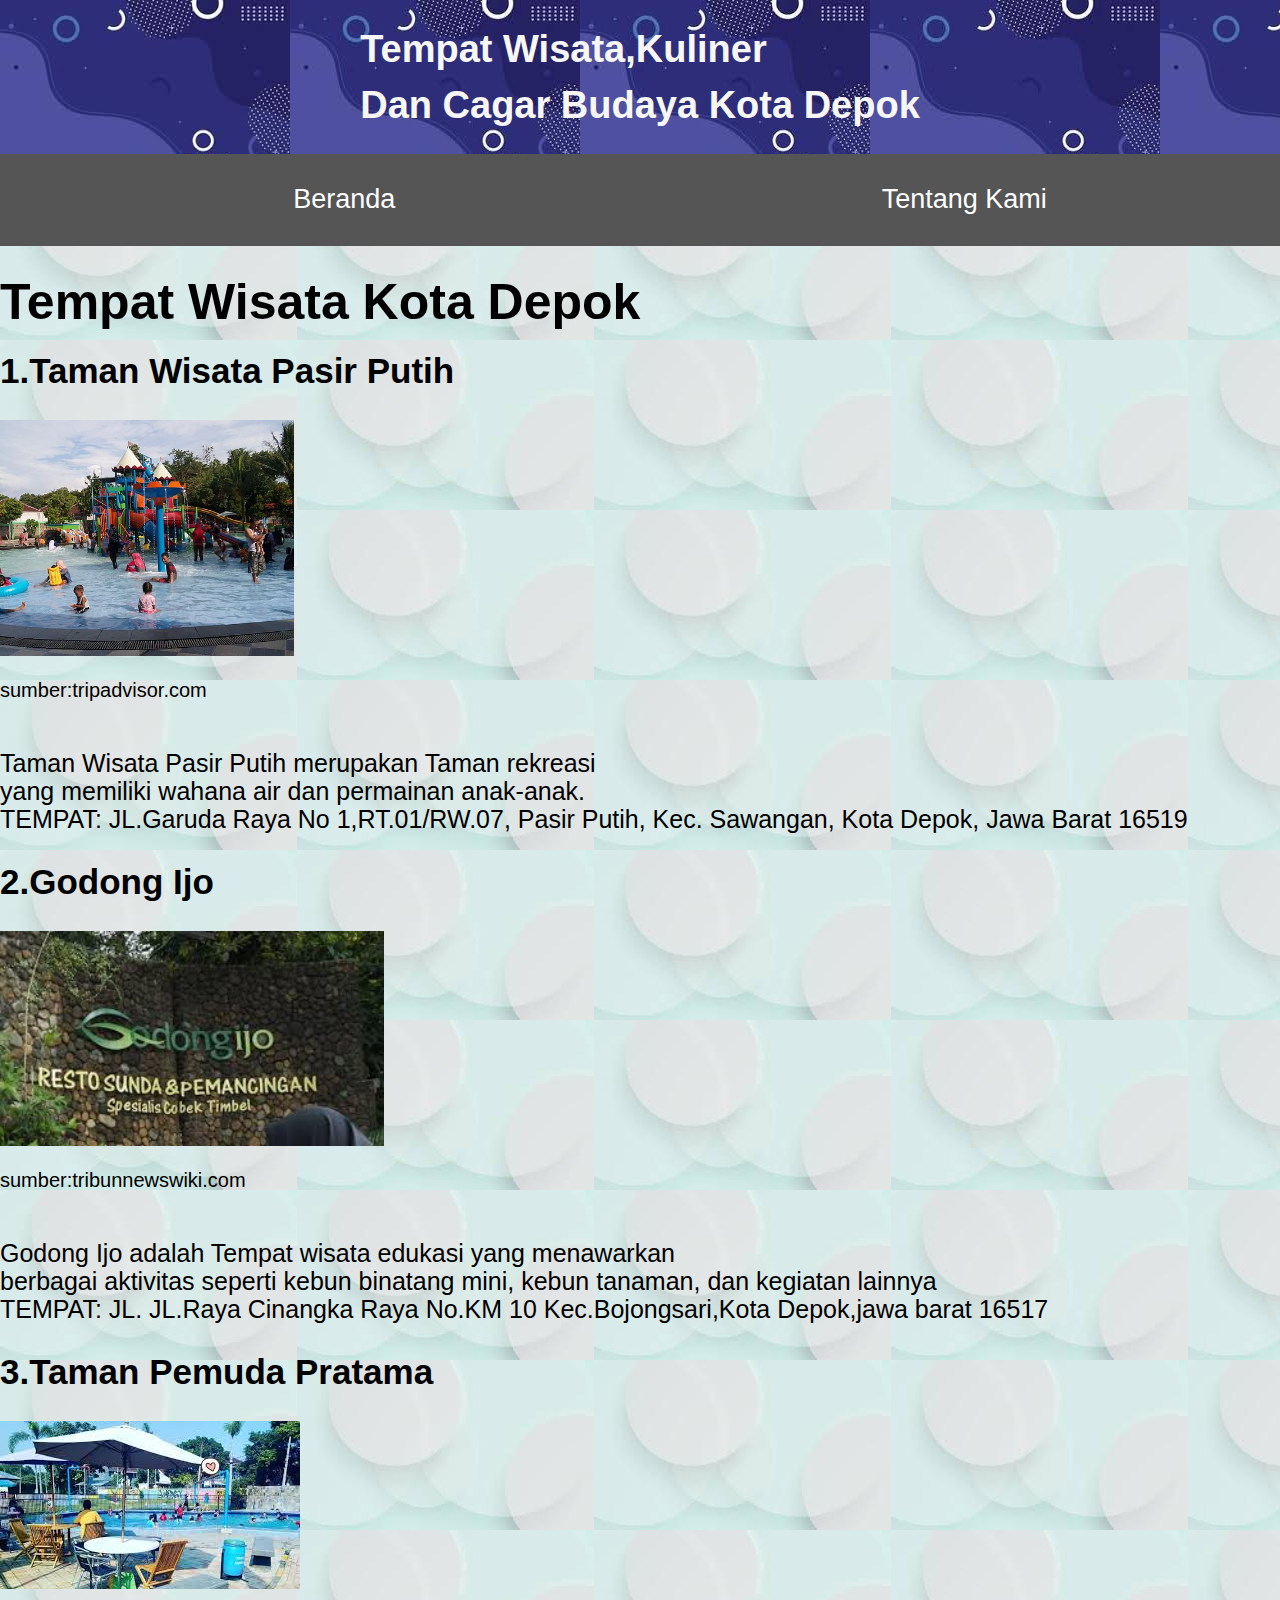
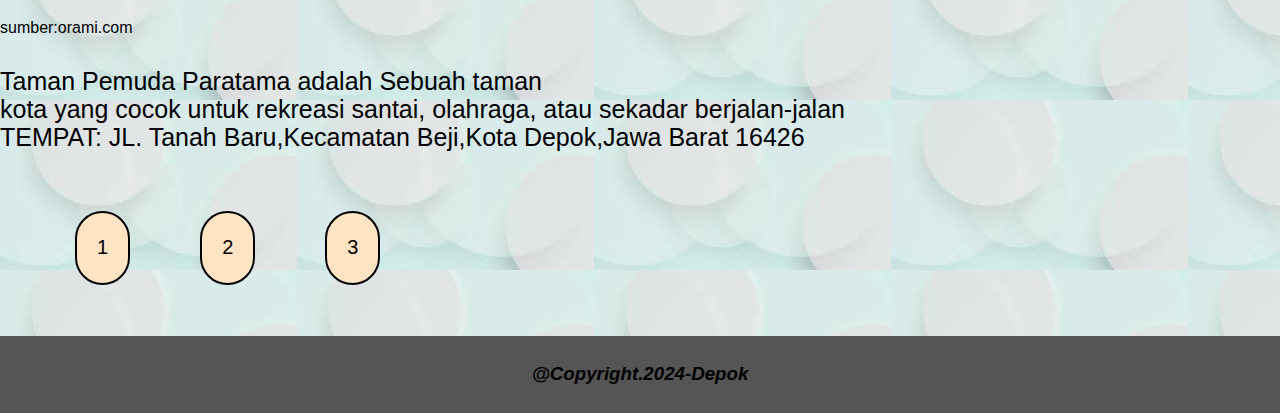
<file: index.html>
<!DOCTYPE html>
<html>
<head>
    <meta charset='utf-8'>
    <meta http-equiv='X-UA-Compatible' content='IE=edge'>
    <title>Wisata Dan Kuliner Kota Depok</title>
    <meta name='viewport' content='width=device-width, initial-scale=1'>
    <link rel='stylesheet' type='text/css' media='screen' href='main.css'>
</head>
<body>
    <h1 class="judul-navbar"> Tempat Wisata,Kuliner<br><br>Dan Cagar Budaya Kota Depok</h1>
    <!-- Navigation Bar -->
   <div class="container-navbar">
    <ul class="ul-navbar">
        <li class="li-navbar">
            <a class="a-navbar"href="#">Beranda</a>
        </li>
        <li class="li-navbar">
            <a  class="a-navbar"href="tentangkami.html">Tentang Kami</a>
        </li>
    </ul>
   </div>
    <!--NAVIGATION BAR END  -->

    <!-- CONTENT -->
    <div class="container-content">
        <h2 class="h2-content">Tempat Wisata Kota Depok</h2>
        <!-- Taman Wisata Pasir Putih -->
        <h3 class="judul">1.Taman Wisata Pasir Putih</h3>
            <a class="a-content">
                <img src="Asset/TempatWisata/taman-wisata-pasir-putih.jpg" width=23%; height=23%;/>
                    <p >sumber:tripadvisor.com</p>
            </a>
        <p class="isi">Taman Wisata Pasir Putih merupakan Taman rekreasi 
        <br>yang memiliki wahana air dan permainan anak-anak.
        <br>TEMPAT: JL.Garuda Raya No 1,RT.01/RW.07, Pasir Putih,
        Kec. Sawangan, Kota Depok, Jawa Barat 16519 
        </p>
        <!-- Taman Wisata Pasir Putih end -->

        <!-- Godong iJo -->
        <h3 class="judul">2.Godong Ijo</h3>
            <a class="a-content"> 
                <img src="Asset/TempatWisata/godong-ijo.jpg"width=30% height=30%/>
                    <p >sumber:tribunnewswiki.com</p>
            </a>
        <p class="isi">Godong Ijo adalah Tempat wisata edukasi
        yang menawarkan <br> berbagai aktivitas seperti kebun binatang mini,
        kebun tanaman, dan kegiatan lainnya
        <br>TEMPAT: JL. JL.Raya Cinangka Raya No.KM 10 Kec.Bojongsari,Kota
        Depok,jawa barat 16517 
        </p>
        <!-- Godong Ijo end -->

        <!-- Taman Pemuda Pratama -->
        <h3 class="judul">3.Taman Pemuda Pratama </h3>
            <a>
                <img src="Asset/TempatWisata/Taman Pemuda.jpg"/>
                    <p>sumber:orami.com</p>
            </a>
        <p class="isi">Taman Pemuda Paratama 
        adalah Sebuah taman <br> kota yang cocok
        untuk rekreasi santai, olahraga, atau 
        sekadar berjalan-jalan 
        <br>TEMPAT: JL. Tanah Baru,Kecamatan Beji,Kota Depok,Jawa Barat
        16426
        </p>
        <!-- Taman Pemuda Pratama  end -->

        <!-- Ganti Slide -->
        <ul class="ul-newslide">
            <li class="li-newslide">
                <a class="a-newslide" href="#">1</a>
            </li>
            <li class="li-newslide">
                <a class="a-newslide" href="kuliner.html">2</a>
            </li>
            <li class="li-newslide">
                <a class="a-newslide" href="cagarbudaya.html">3</a>
            </li>
        </ul>
         <!-- Ganti Slide End -->

         <!-- Footer -->
         <div class="footer">
            <h3 class="h3-footer">@Copyright.2024-Depok</h3>
         </div>
         <!-- footer end -->
    </div>
</body>
</html>
</file>
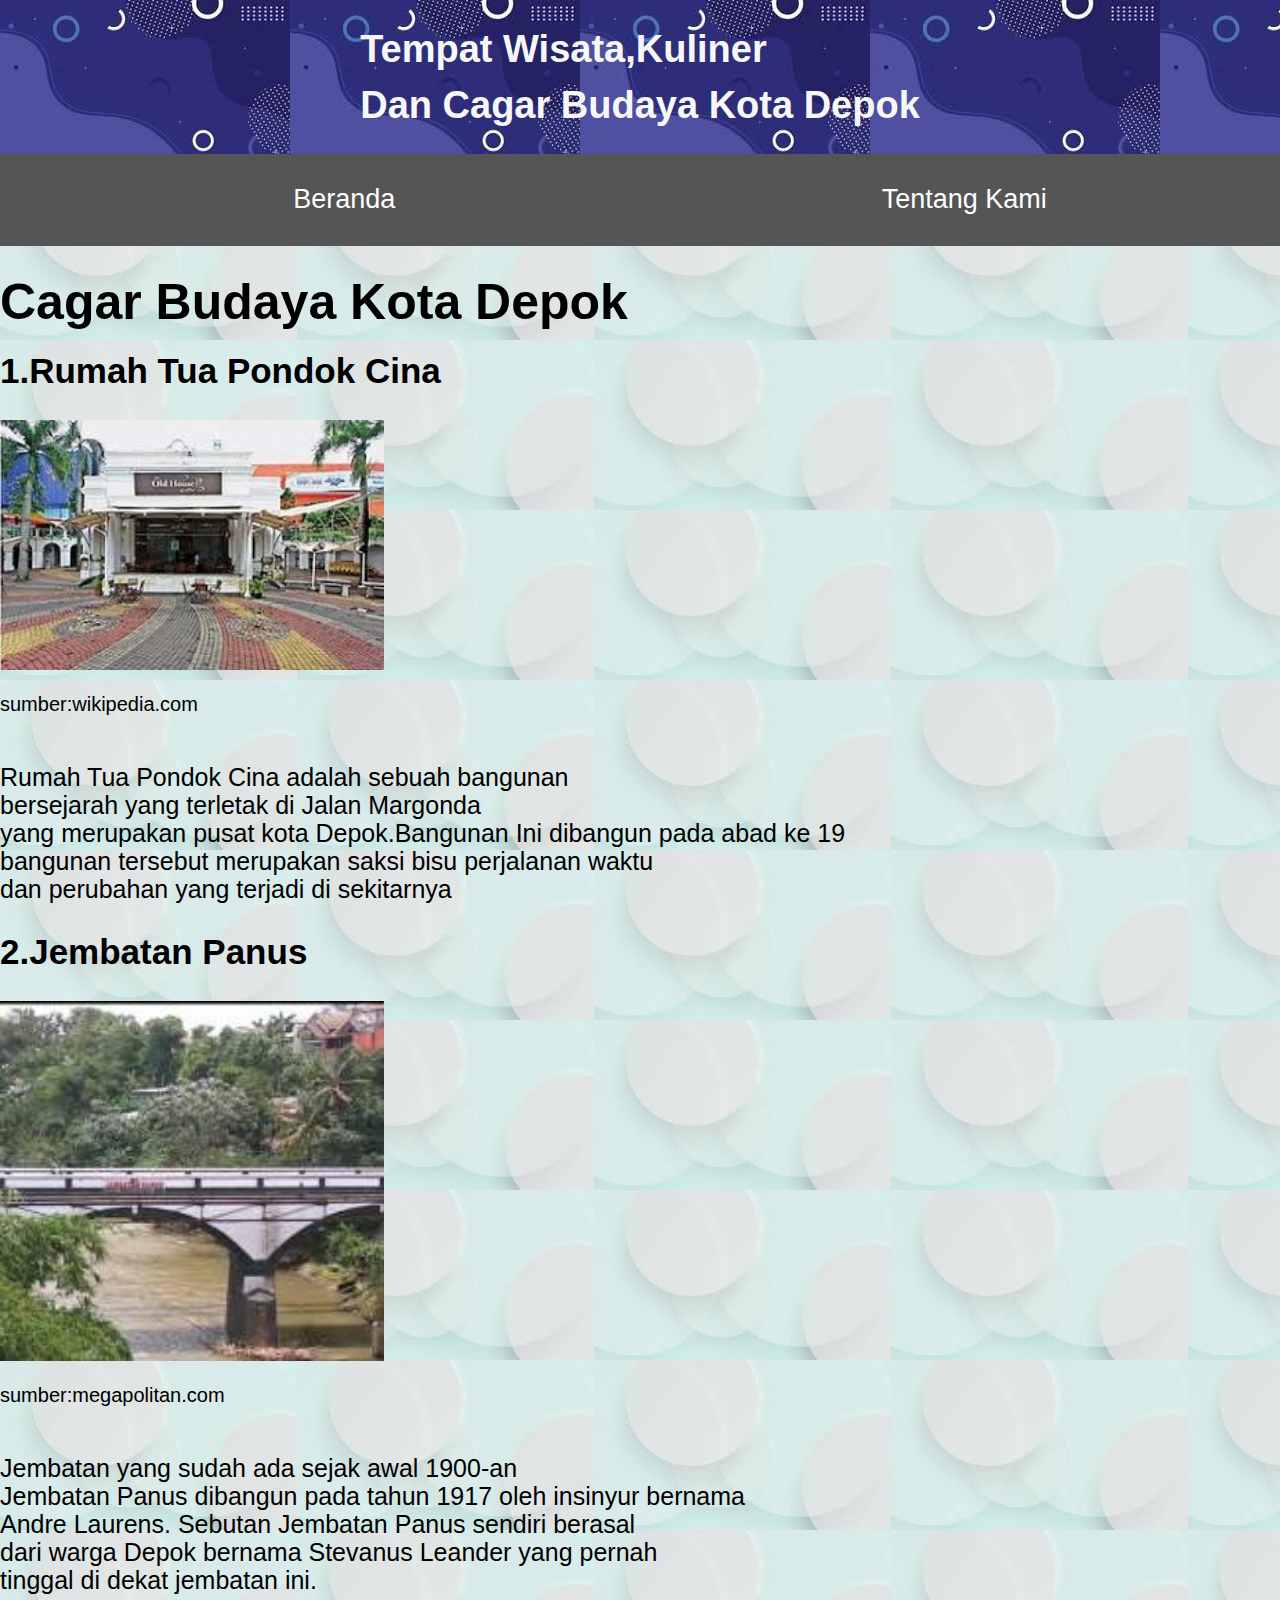
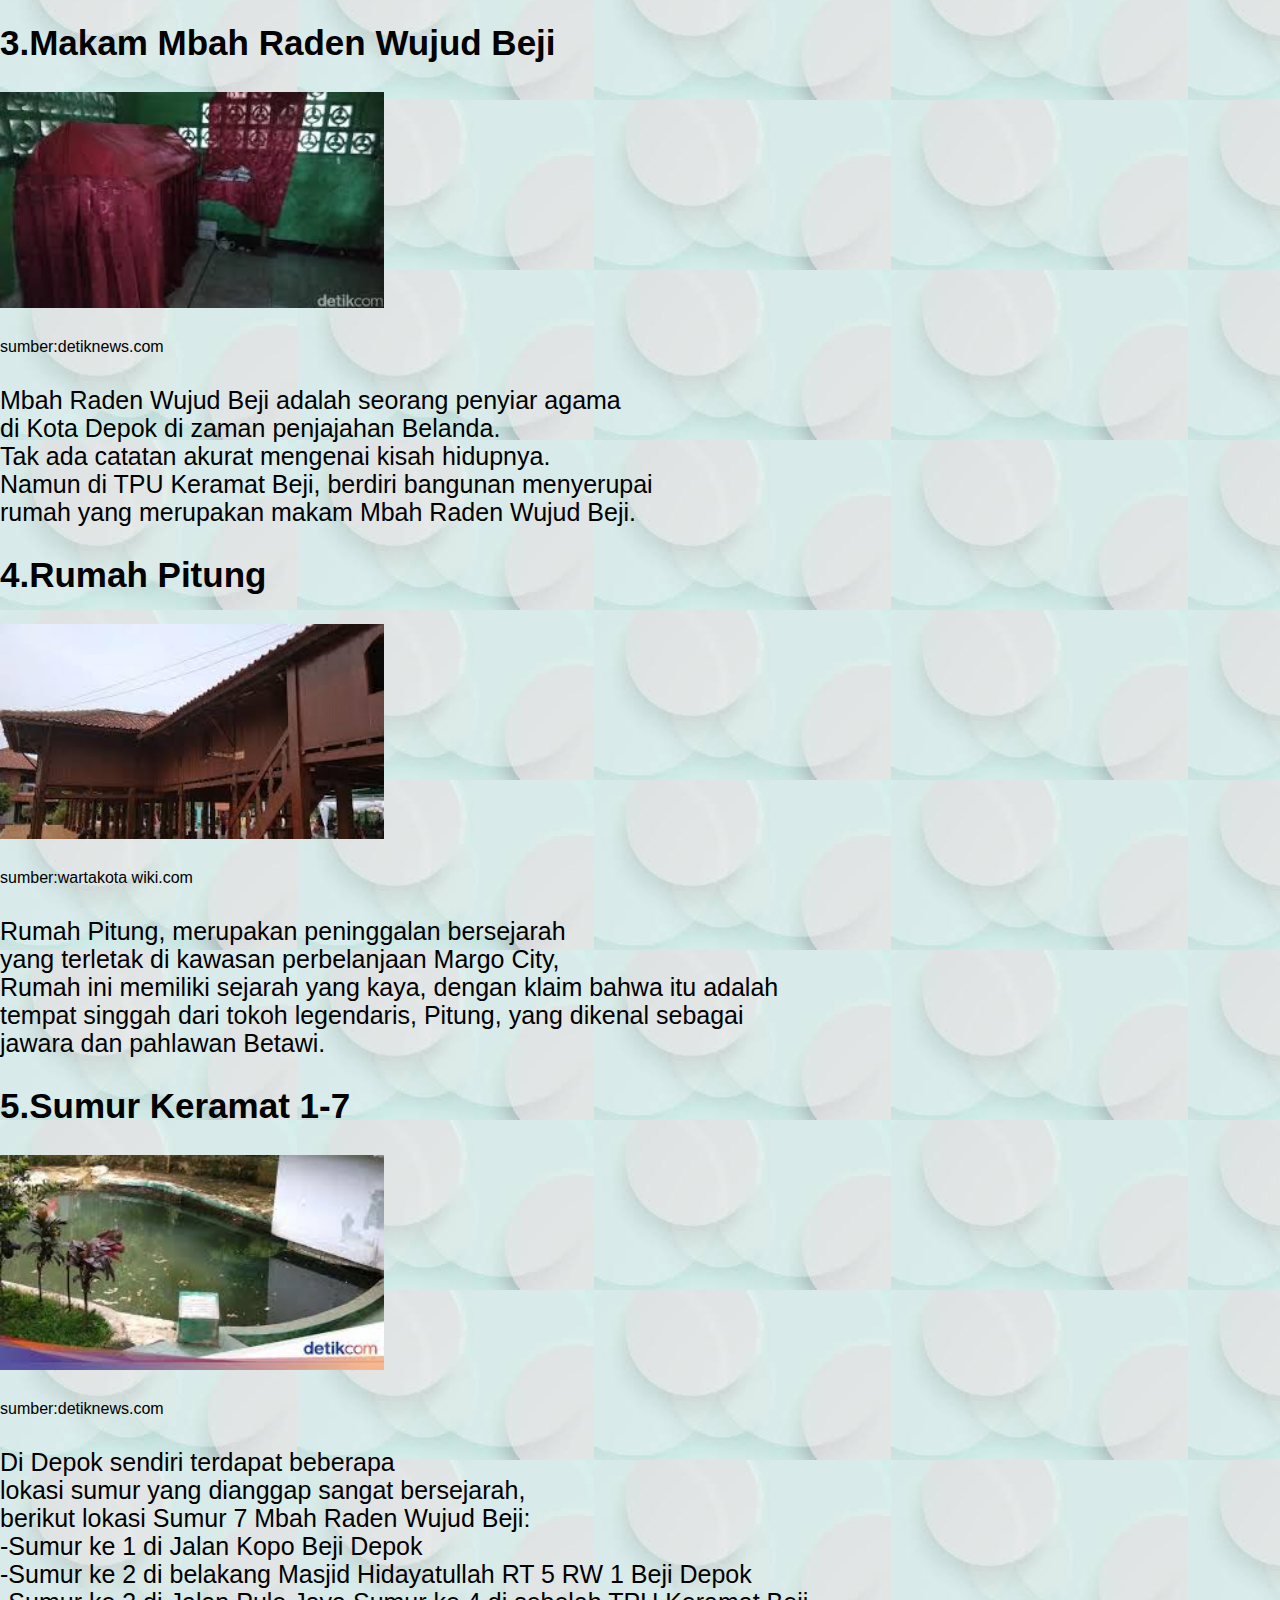
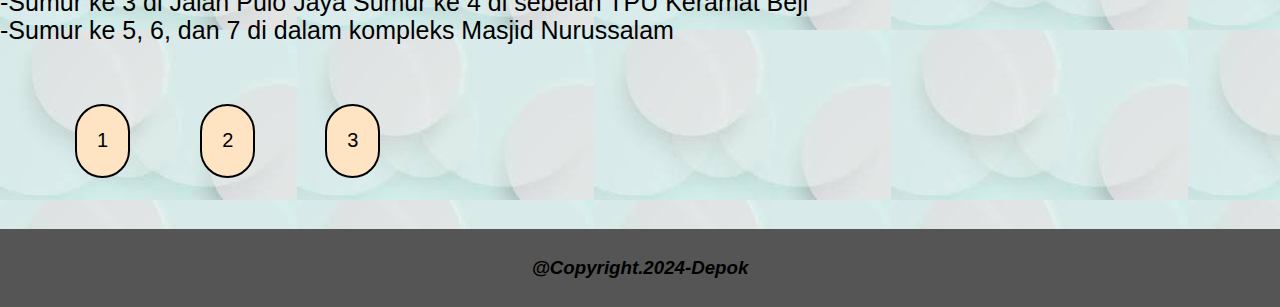
<file: cagarbudaya.html>
<!DOCTYPE html>
<html>
<head>
    <meta charset='utf-8'>
    <meta http-equiv='X-UA-Compatible' content='IE=edge'>
    <title>Wisata Dan Kuliner Kota Depok</title>
    <meta name='viewport' content='width=device-width, initial-scale=1'>
    <link rel='stylesheet' type='text/css' media='screen' href='main.css'>
</head>
<body>
    <h1 class="judul-navbar"> Tempat Wisata,Kuliner<br><br>Dan Cagar Budaya Kota Depok</h1>
    <!-- Navigation Bar -->
   <div class="container-navbar">
    <ul class="ul-navbar">
        <li class="li-navbar">
            <a class="a-navbar"href="index.html">Beranda</a>
        </li>
        <li class="li-navbar">
            <a  class="a-navbar"href="tentangkami.html">Tentang Kami</a>
        </li>
    </ul>
   </div>
    <!--NAVIGATION BAR END  -->

    <!-- CONTENT -->
    <div class="container-content">
        <h2 class="h2-content">Cagar Budaya Kota Depok</h2>
        <!-- Rumah Tua Pondok Cina -->
        <h3 class="judul">1.Rumah Tua Pondok Cina</h3>
            <a class="a-content">
                <img src="Asset/cagarbudaya/rumah tua pondok cina.jpg" width=30%; height=30%;/>
                    <p >sumber:wikipedia.com</p>
            </a>
        <p class="isi"> Rumah Tua Pondok Cina adalah sebuah bangunan
            <br> bersejarah yang terletak di Jalan Margonda <br>
            yang merupakan pusat kota Depok.Bangunan Ini dibangun pada abad ke 19<br>
            bangunan tersebut merupakan saksi bisu perjalanan waktu<br>dan perubahan
            yang terjadi di sekitarnya
        </p>
        <!-- Rumah Tua Pondok Cina end -->

        <!-- Jembatan Panus  -->
        <h3 class="judul">2.Jembatan Panus</h3>
            <a class="a-content"> 
                <img src="Asset/cagarbudaya/jembatanpanus.jpg"width=30% height=30%/>
                    <p >sumber:megapolitan.com</p>
            </a>
        <p class="isi">Jembatan yang sudah ada sejak awal 1900-an<br>
            Jembatan Panus dibangun pada tahun 1917 oleh insinyur bernama <br>
            Andre Laurens. Sebutan Jembatan Panus sendiri berasal 
            <br>dari warga Depok bernama Stevanus Leander yang pernah
            <br> tinggal di dekat jembatan ini.
        </p>
        <!-- Jembatan Panus end -->

        <!--  Makam Mbah Raden Wujud Beji -->
        <h3 class="judul">3.Makam Mbah Raden Wujud Beji </h3>
            <a>
                <img src="Asset/cagarbudaya/makammbahraden.jpg"width=30% height=30%/>
                    <p>sumber:detiknews.com</p>
            </a>
        <p class="isi">Mbah Raden Wujud Beji adalah seorang penyiar agama <br>
        di Kota Depok di zaman penjajahan Belanda. <br>
        Tak ada catatan akurat mengenai kisah hidupnya.<br>
        Namun di TPU Keramat Beji, berdiri bangunan menyerupai<br>
        rumah yang merupakan makam Mbah Raden Wujud Beji.
        </p>
        <!-- Makam Mbah Raden Wujud Beji end -->

        <!-- Rumah Pitung -->
        <h3 class="judul">4.Rumah Pitung</h3>
            <a>
                <img src="Asset/cagarbudaya/rumahpitung.jpg"width=30% height=30%/>
                     <p>sumber:wartakota wiki.com</p>
            </a>
        <p class="isi">Rumah Pitung, merupakan  peninggalan bersejarah<br>
        yang terletak di kawasan perbelanjaan Margo City,<br>
        Rumah ini memiliki sejarah yang kaya, dengan klaim bahwa itu adalah<br>
        tempat singgah dari tokoh legendaris, Pitung, yang dikenal sebagai<br>
        jawara dan pahlawan Betawi.
        </p>
        <!-- Rumah Pitung end -->

        <!--Sumur Keramat 1-7  -->
        <h3 class="judul">5.Sumur Keramat 1-7</h3>
            <a>
                <img src="Asset/cagarbudaya/sumur1-7.jpg"width=30% height=30%/>
                    <p>sumber:detiknews.com</p>
                </a>
        <p class="isi">Di Depok sendiri terdapat beberapa 
        <br>lokasi sumur yang dianggap sangat bersejarah, <br>
        berikut lokasi Sumur 7 Mbah Raden Wujud Beji:
        <br>-Sumur ke 1 di Jalan Kopo Beji Depok
        <br>-Sumur ke 2 di belakang Masjid Hidayatullah RT 5 RW 1 Beji Depok
        <br>-Sumur ke 3 di Jalan Pulo Jaya Sumur ke 4 di sebelah TPU Keramat Beji 
        <br>-Sumur ke 5, 6, dan 7 di dalam kompleks Masjid Nurussalam
        </p>
        <!-- Sumur Keramat 1-7  end -->

        <!-- Ganti Slide -->
        <ul class="ul-newslide">
            <li class="li-newslide">
                <a class="a-newslide" href="index.html">1</a>
            </li>
            <li class="li-newslide">
                <a class="a-newslide" href="kuliner.html">2</a>
            </li>
            <li class="li-newslide">
                <a class="a-newslide" href="#">3</a>
            </li>
        </ul>
        <!-- Ganti Slide End -->

        <!-- Footer -->
        <div class="footer">
            <h3 class="h3-footer">@Copyright.2024-Depok</h3>
         </div>
         <!-- footer end -->
    </div>
</body>
</html>
</file>
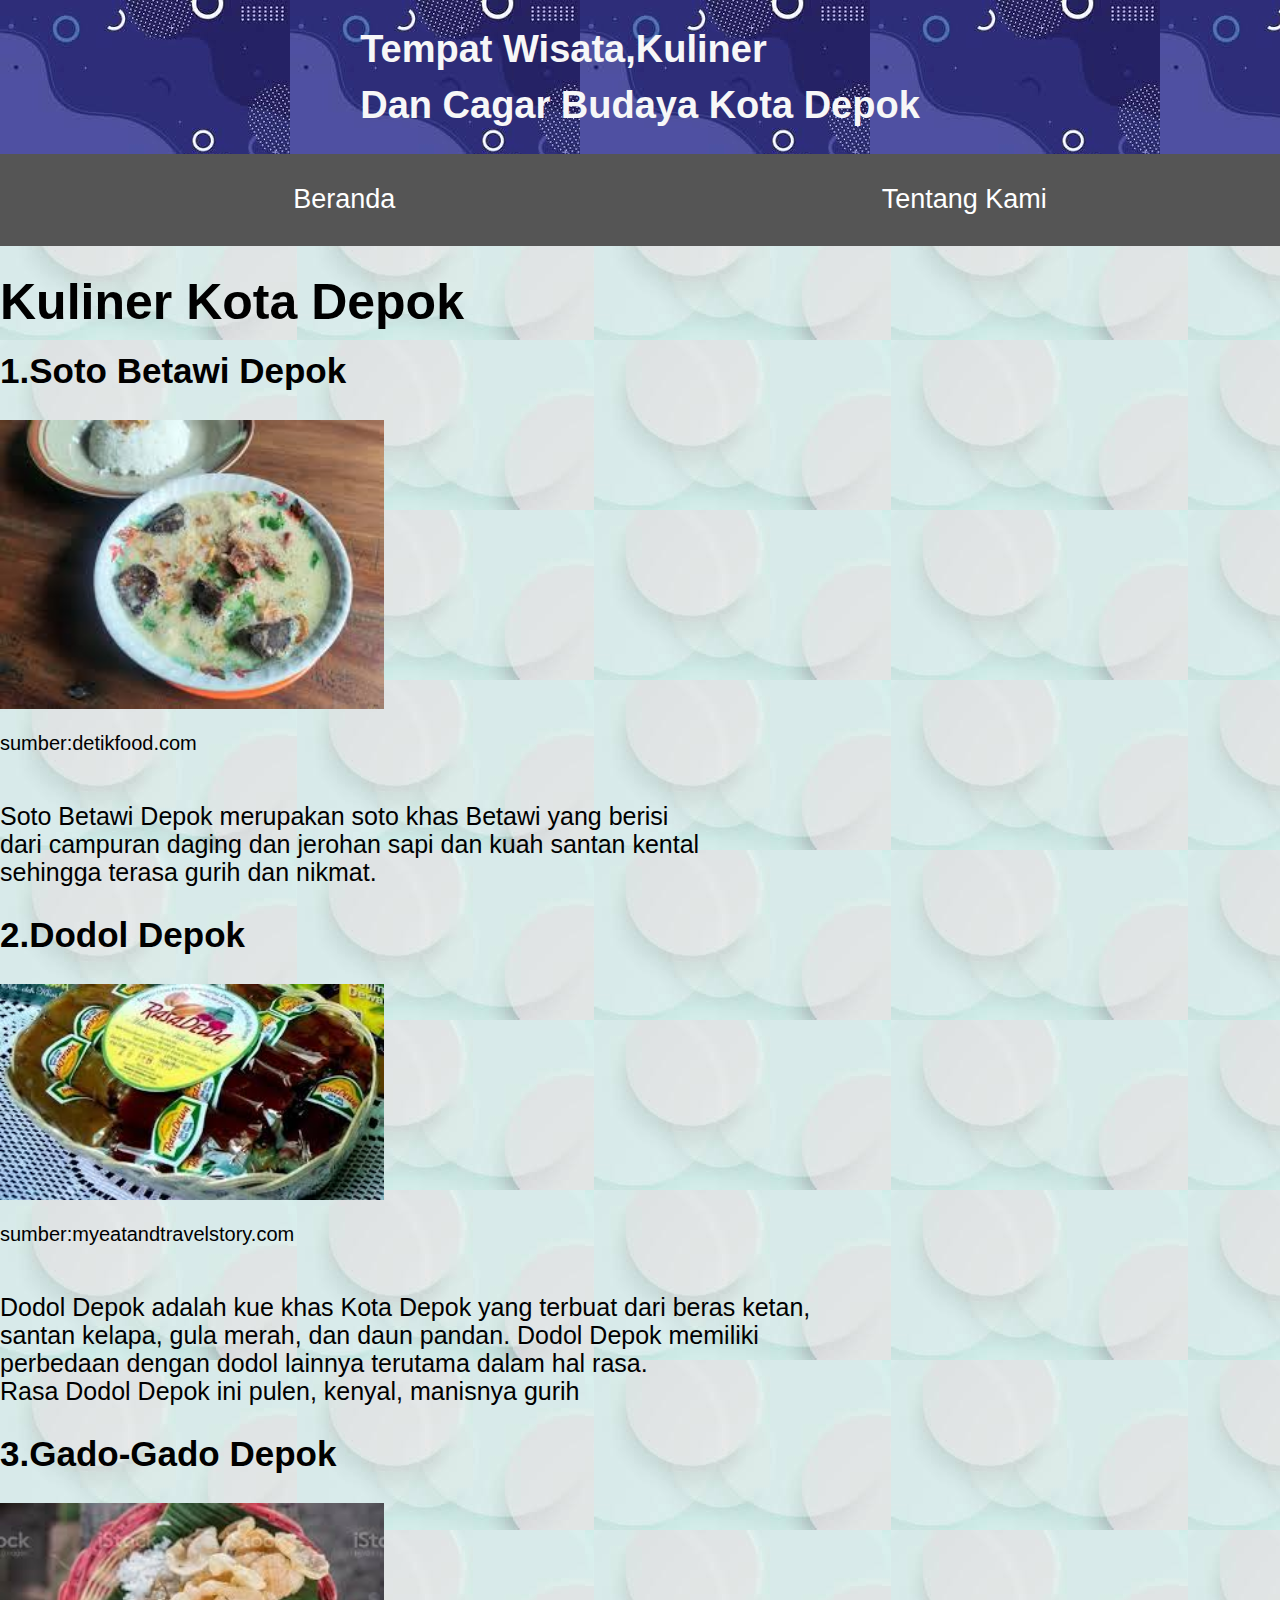
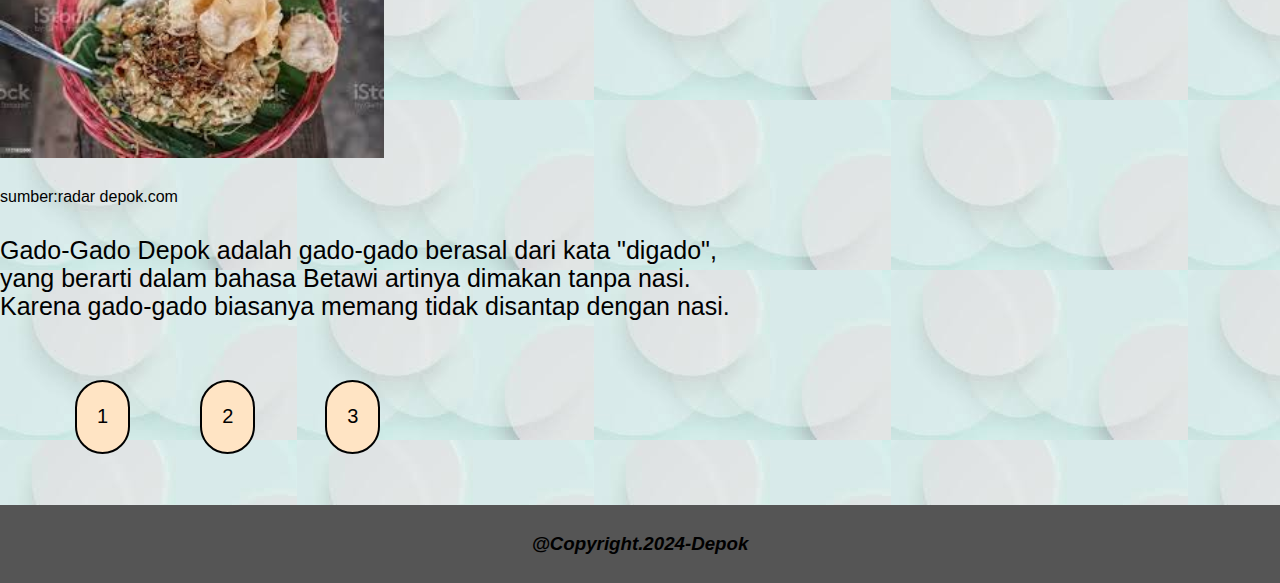
<file: kuliner.html>
<!DOCTYPE html>
<html>
<head>
    <meta charset='utf-8'>
    <meta http-equiv='X-UA-Compatible' content='IE=edge'>
    <title>Wisata Dan Kuliner Kota Depok</title>
    <meta name='viewport' content='width=device-width, initial-scale=1'>
    <link rel='stylesheet' type='text/css' media='screen' href='main.css'>
</head>
<body>
    <h1 class="judul-navbar"> Tempat Wisata,Kuliner<br><br>Dan Cagar Budaya Kota Depok</h1>
    <!-- Navigation Bar -->
   <div class="container-navbar">
    <ul class="ul-navbar">
        <li class="li-navbar">
            <a class="a-navbar"href="index.html">Beranda</a>
        </li>
        <li class="li-navbar">
            <a  class="a-navbar"href="tentangkami.html">Tentang Kami</a>
        </li>
    </ul>
   </div>
    <!--NAVIGATION BAR END  -->

    <!-- CONTENT -->
    <div class="container-content">
        <h2 class="h2-content">Kuliner Kota Depok</h2>
        <!-- Soto Betawi Depok -->
        <h3 class="judul">1.Soto Betawi Depok</h3>
            <a class="a-content">
                <img src="Asset/Kuliner/sotodepok.jpg" width=30%; height=30%;/>
                    <p >sumber:detikfood.com</p>
            </a>
        <p class="isi">Soto Betawi Depok merupakan 
        soto khas Betawi yang berisi <br> dari 
        campuran daging dan jerohan sapi dan kuah 
        santan kental <br>sehingga terasa gurih dan nikmat.
        </p>
        <!-- Soto Betawi Depok end -->

        <!-- Dodol Depok -->
        <h3 class="judul">2.Dodol Depok</h3>
            <a class="a-content"> 
                <img src="Asset/Kuliner/dodol.jpg"width=30% height=30%/>
                    <p >sumber:myeatandtravelstory.com</p>
            </a>
        <p class="isi">Dodol Depok adalah  kue khas
        Kota Depok yang terbuat dari beras ketan,
        <br>santan kelapa, gula merah, dan daun pandan. 
        Dodol Depok memiliki <br> perbedaan dengan dodol 
        lainnya terutama dalam hal rasa. 
        <br>Rasa Dodol Depok ini pulen, kenyal, manisnya gurih
        </p>
        <!-- Dodol Depok end -->

        <!-- Gado-Gado Depok -->
        <h3 class="judul">3.Gado-Gado Depok</h3>
            <a>
                <img src="Asset/Kuliner/gadogado.jpg"width=30% height=30%/>
                    <p>sumber:radar depok.com</p>
            </a>
        <p class="isi">Gado-Gado Depok 
        adalah gado-gado berasal dari kata
        "digado",<br> yang berarti dalam bahasa 
        Betawi artinya dimakan tanpa nasi.<br>Karena
        gado-gado biasanya memang tidak disantap dengan nasi.
        </p>
        <!-- Gado-Gado Depok end -->

        <!-- Ganti Slide -->
        <ul class="ul-newslide">
            <li class="li-newslide">
                <a class="a-newslide" href="index.html">1</a>
            </li>
            <li class="li-newslide">
                <a class="a-newslide" href="#">2</a>
            </li>
            <li class="li-newslide">
                <a class="a-newslide" href="cagarbudaya.html">3</a>
            </li>
        </ul>
        <!-- Ganti Slide End -->

        <!-- Footer -->
        <div class="footer">
            <h3 class="h3-footer">@Copyright.2024-Depok</h3>
         </div>
         <!-- footer end -->
    </div>
</body>
</html>
</file>
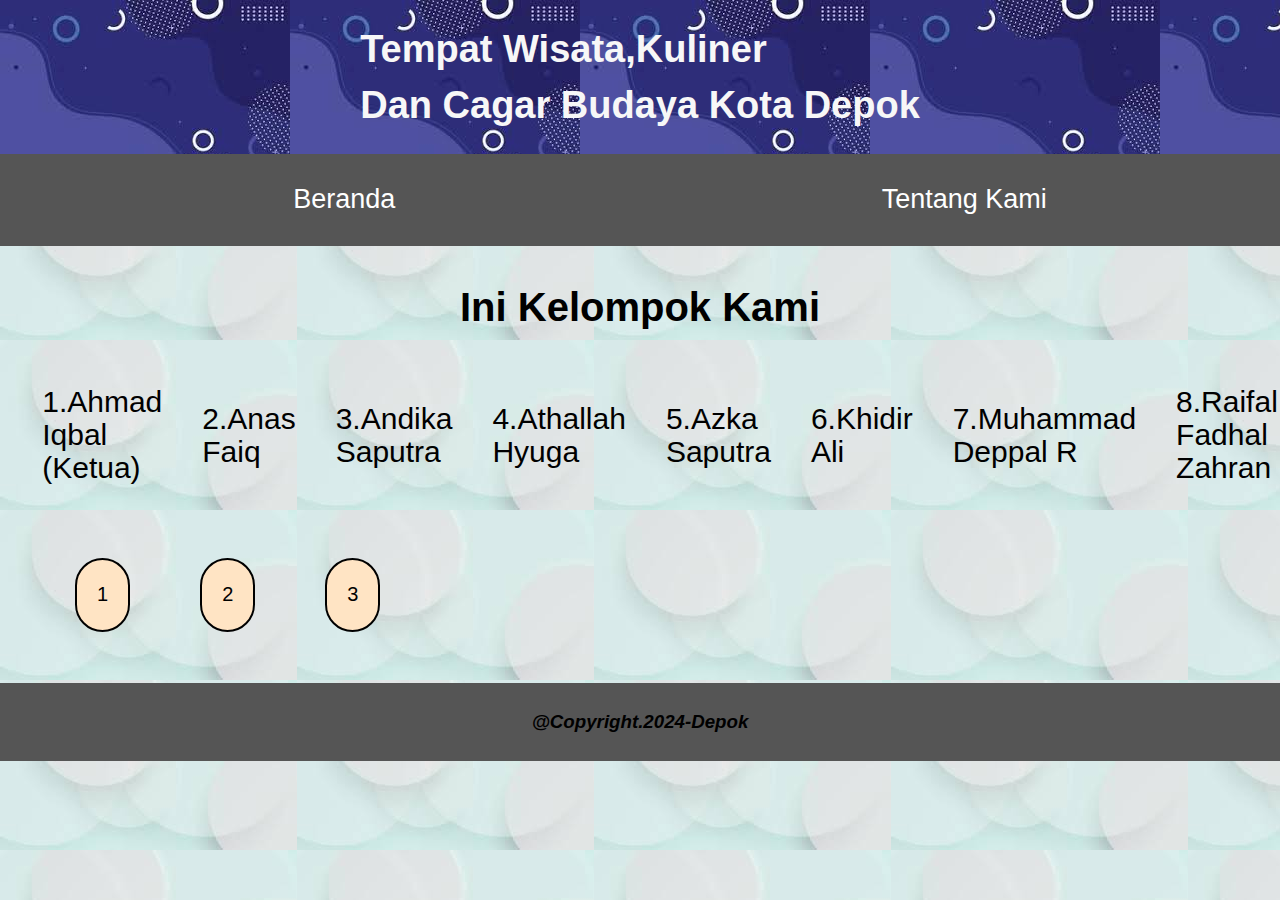
<file: tentangkami.html>
<!DOCTYPE html>
<html>
<head>
    <meta charset='utf-8'>
    <meta http-equiv='X-UA-Compatible' content='IE=edge'>
    <title>Wisata Dan Kuliner Kota Depok</title>
    <meta name='viewport' content='width=device-width, initial-scale=1'>
    <link rel='stylesheet' type='text/css' media='screen' href='style.css'>
</head>
<body>
    <h1 class="judul-navbar"> Tempat Wisata,Kuliner<br><br>Dan Cagar Budaya Kota Depok</h1>
    <!-- Navigation Bar -->
   <div class="container-navbar">
    <ul class="ul-navbar">
        <li class="li-navbar">
            <a class="a-navbar"href="index.html">Beranda</a>
        </li>
        <li class="li-navbar">
            <a  class="a-navbar"href="#">Tentang Kami</a>
        </li>
    </ul>
   </div>
    <!--NAVIGATION BAR END  -->

    <!-- CONTENT -->
    <div class="container-content">
        <h2 class="h2-content">Ini Kelompok Kami</h2>
            <ul class="ul-content"> 
                <li class="li-content">
                    <a class="a-content">1.Ahmad Iqbal (Ketua) </a>
                </li>
                    <li class="li-content">
                        <a class="a-content"> 2.Anas Faiq</a>
                    </li>
                        <li class="li-content">
                            <a class="a-content"> 3.Andika Saputra</a>
                        </li>
                            <li class="li-content">
                                <a class="a-content"> 4.Athallah Hyuga</a>
                            </li>
                                <li class="li-content">
                                    <a class="a-content"> 5.Azka Saputra</a>
                                </li>
                                    <li class="li-content">
                                        <a class="a-content">  6.Khidir Ali</a>
                                    </li>
                                        <li class="li-content">
                                            <a class="a-content"> 7.Muhammad Deppal R</a>
                                        </li>
                                            <li class="li-content">
                                                <a class="a-content"> 8.Raifal Fadhal Zahran</a>
                                            </li>
            </ul>
        <!-- Content End -->
            
        <!-- Ganti Slide -->
        <ul class="ul-newslide">
            <li class="li-newslide">
                <a class="a-newslide" href="#">1</a>
            </li>
            <li class="li-newslide">
                <a class="a-newslide" href="kuliner.html">2</a>
            </li>
            <li class="li-newslide">
                <a class="a-newslide" href="cagarbudaya.html">3</a>
            </li>
        </ul>
         <!-- Ganti Slide End -->

         <!-- Footer -->
         <div class="footer">
            <h3 class="h3-footer">@Copyright.2024-Depok</h3>
         </div>
         <!-- footer end -->
    </div>
</body>
</html>
</file>
<file: main.css>
html{
    margin:auto;
    padding:auto;
}

body{
    background-color: b;
    margin:auto;
    font:16px/28px arial, sans-serif ;
    background-image: url(Asset/Background\ dll/bakground.jpg);
    
}
.judul-navbar{
    font-size: 38px;
    font:bold;
    background-image: url(Asset/Background\ dll/image.jpg) ;
    display:flex;
    justify-content: center;
    color:#f7f7f7;
    margin:auto;
    padding: 35px;
}

.container-navbar{
    background-color: #555;
    width:100%;
    
    padding:10px;
}

.ul-navbar{
    display:flex;
    justify-content:left ;
    align-items: left;
    
}

.li-navbar{
    list-style-type: none;
    height:30px;
    margin:auto;
    padding:5px;
    color:white;
}

.li-navbar:hover{
    transition: .3s ease-in-out;
    transition-delay: .1s;
    background-color: purple;
    border: 3px solid white;
    border-radius: 30px;
    
}

.a-navbar{
    color: white;
    text-decoration: none;
    font-size: 27px;
}

.container-content{
    height:auto;
}

.a-content{
    font-size:20px ;
    flex-direction: column;
    display:flex;
    font-style:bold;
}

.h2-content{
    font-size: 50px;
}

.judul{
    font-size:35px ;
}

.isi{
    font-size: 25px;
}

.ul-newslide{
    display:flex;
    justify-content:left ;
    align-items: left;
    
}

.li-newslide{
    list-style-type: none;
    margin:35px;
    padding:20px;
    background-color: bisque;
    border:2px solid black;
    border-radius: 40px;
}

.a-newslide{
    border: grey;
    color:black;
    text-decoration: none;
    font-size:20px ;

}

.footer{
    background-color: #555;
    margin:auto;
    padding:10px;
}
.h3-footer{
    font-style: italic;
    display: flex;
    justify-content: center;
    align-items: center;
    height:20px;
}
</file>
<file: style.css>
html{
    margin:auto;
    padding:auto;
}

body{
    background-color: b;
    margin:auto;
    font:16px/28px arial, sans-serif ;
    background-image: url(Asset/Background\ dll/bakground.jpg);
    
}
.judul-navbar{
    font-size: 38px;
    font:bold;
    background-image: url(Asset/Background\ dll/image.jpg) ;
    display:flex;
    justify-content: center;
    color:#f7f7f7;
    margin:auto;
    padding: 35px;
}

.container-navbar{
    background-color: #555;
    width:100%;
    
    padding:10px;
}

.ul-navbar{
    display:flex;
    justify-content:left ;
    align-items: left;
    
}

.li-navbar{
    list-style-type: none;
    height:30px;
    margin:auto;
    padding:5px;
    color:white;
}

.li-navbar:hover{
    transition: .3s ease-in-out;
    transition-delay: .1s;
    background-color: purple;
    border: 3px solid white;
    border-radius: 30px;
    
}

.a-navbar{
    color: white;
    text-decoration: none;
    font-size: 27px;
}

.h2-content{
    font-size: 40px;
    display: flex;
    justify-content: center;
    padding:14px;
}

.container-content{
    height: auto;
}
    
.ul-content{
    display:flex;
    justify-content:center ;
    align-items: center;
}

.li-content{
    list-style-type: none;
    margin: auto;
    padding: 20px;
    line-gap-override: auto ;
}

.a-content{
    font-size: 30px;
}

.ul-newslide{
    display:flex;
    justify-content:left ;
    align-items: left;
    
}

.li-newslide{
    list-style-type: none;
    margin:35px;
    padding:20px;
    background-color: bisque;
    border:2px solid black;
    border-radius: 40px;
}



.a-newslide{
    border: grey;
    color:black;
    text-decoration: none;
    font-size:20px ;

}

.footer{
    background-color: #555;
    margin:auto;
    padding:10px;
}
.h3-footer{
    font-style: italic;
    display: flex;
    justify-content: center;
    align-items: center;
    height:20px;
}
</file>
